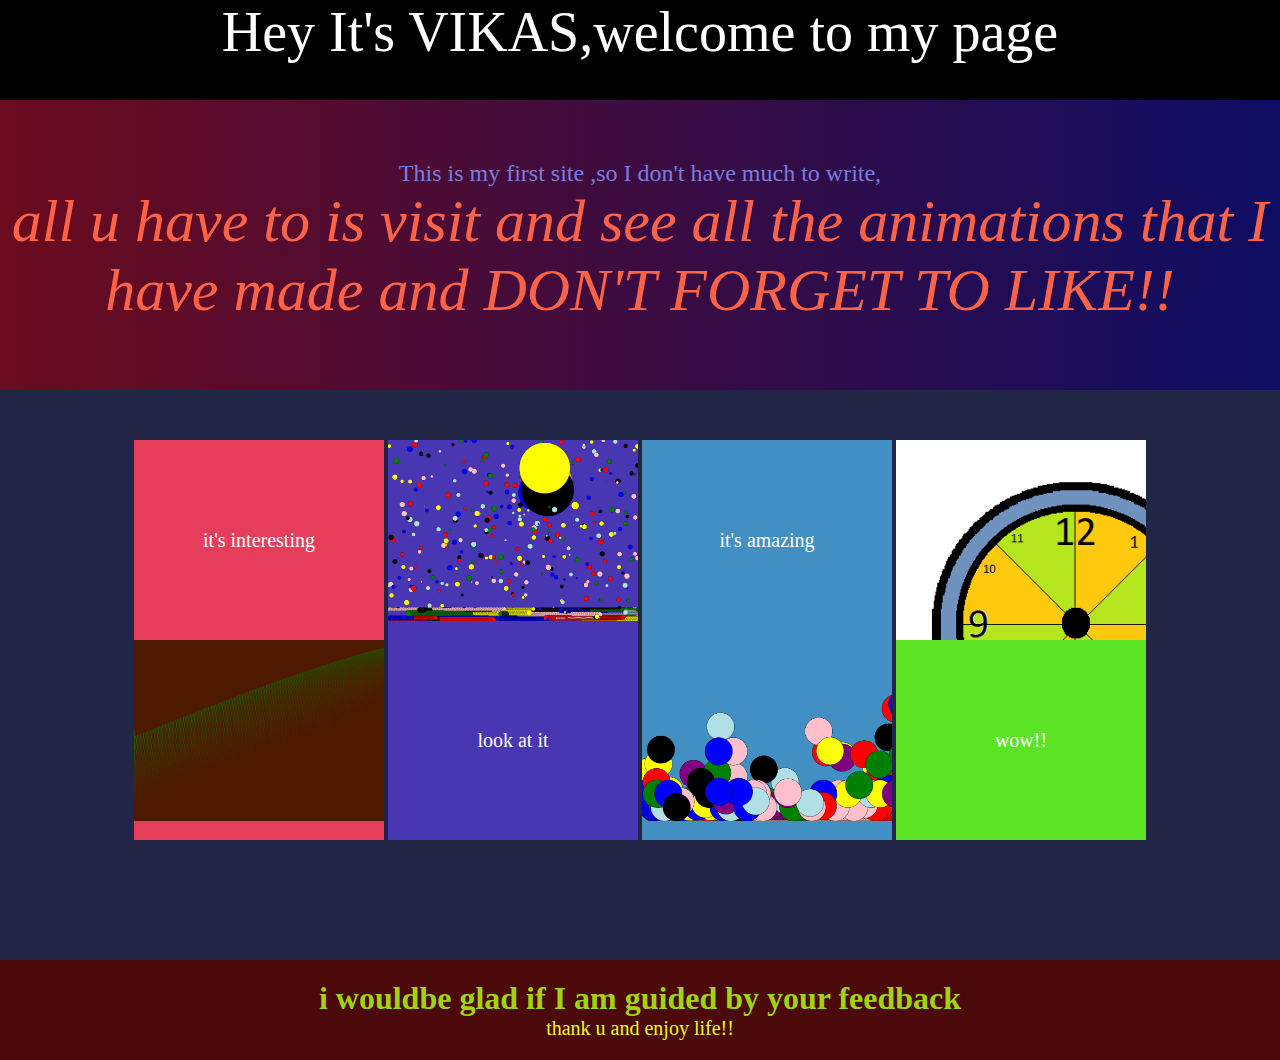
<file: index.html>
<html>
    <head>
        <title>MOGEMBO KHUSH HUA!!!</title>
        <link rel="stylesheet"  type="text/css" href="mogembo.css">
 
     </head>
    <body>
        <div id="header">Hey It's VIKAS,welcome to my page</div>
        <div id="middle1">
            <p>This is my first site ,so I don't have much to write,<br><i>all u have to is visit and see all the animations that I have made  and DON'T FORGET TO LIKE!!</i> </p>
        </div>
        <div id="container">
            <div class="main" style="background-color: rgb(230, 62, 90)">
                <div class="image"> 
                        <img src="PHOTOS/image-sine.png" alt="aaa">  
                </div>
                <div class="content" >
                    <p>it's interesting</p><br>
                    <a href="LINKS/animations_sine_waves.html" target="_blank">have a look</a>
                </div>
            </div>

            <div class="main" style="background-color: rgb(72, 54, 179)">
                    <div class="image"> 
                            <img src="PHOTOS/image-bubbles.png" alt="aaa">   
                    </div>
                    <div class="content">
                        <p>look at it</p><br>
                        <a href="LINKS/animations_balls.html" target="_blank">have a look</a>
                    </div>


                </div> <div class="main" style="background-color: rgb(65, 143, 195)">
                        <div class="image"> 
                                <img src="PHOTOS/image-balls.png" alt="aaa">  
                        </div>
                        <div class="content">
                            <p>it's amazing</p><br>
                            <a href="LINKS/animations_gravity.html" target="_blank">have a look</a>
                        </div>


                    </div> <div class="main" style="background-color: rgb(91, 228, 37)">
                            <div class="image"> 
                                    <img src="PHOTOS/clock.png" alt="aaa">  
                            </div>
                            <div class="content">
                                <p>wow!!</p><br>
                                <a href="LINKS/analog_clock.html" target="_blank">have a look</a>
                            </div>
                        </div>
            
        </div>
        <div id="footer">
            <h1>i wouldbe glad if I am guided by your feedback</h1>
            <p>thank u and enjoy life!!</p>
        </div>
    </body>
</html>
</file>
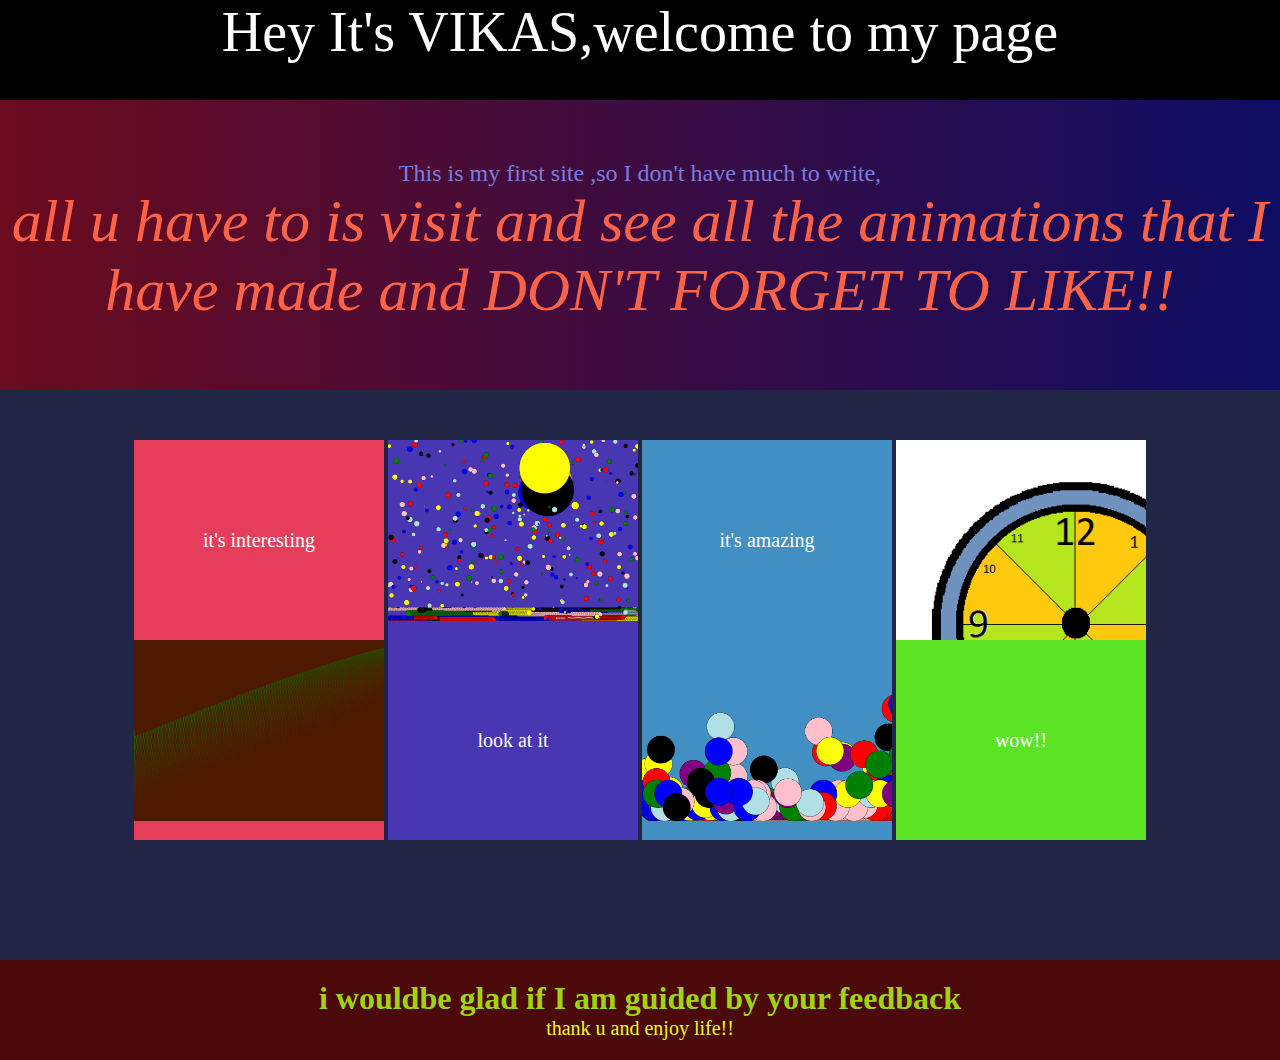
<file: index.html.html>
<html>
    <head>
        <title>MOGEMBO KHUSH HUA!!!</title>
        <link rel="stylesheet"  type="text/css" href="mogembo.css">

     </head>
    <body>
        <div id="header">Hey It's VIKAS,welcome to my page</div>
        <div id="middle1">
            <p>This is my first site ,so I don't have much to write,<br><i>all u have to is visit and see all the animations that I have made  and DON'T FORGET TO LIKE!!</i> </p>
        </div>
        <div id="container">
            <div class="main" style="background-color: rgb(230, 62, 90)">
                <div class="image"> 
                        <img src="PHOTOS/image-sine.png" alt="aaa">  
                </div>
                <div class="content" >
                    <p>it's interesting</p><br>
                    <a href="LINKS/animations_sine_waves.html" target="_blank">have a look</a>
                </div>
            </div>

            <div class="main" style="background-color: rgb(72, 54, 179)">
                    <div class="image"> 
                            <img src="PHOTOS/image-bubbles.png" alt="aaa">   
                    </div>
                    <div class="content">
                        <p>look at it</p><br>
                        <a href="LINKS/animations_balls.html" target="_blank">have a look</a>
                    </div>


                </div> <div class="main" style="background-color: rgb(65, 143, 195)">
                        <div class="image"> 
                                <img src="PHOTOS/image-balls.png" alt="aaa">  
                        </div>
                        <div class="content">
                            <p>it's amazing</p><br>
                            <a href="LINKS/animations_gravity.html" target="_blank">have a look</a>
                        </div>


                    </div> <div class="main" style="background-color: rgb(91, 228, 37)">
                            <div class="image"> 
                                    <img src="PHOTOS/clock.png" alt="aaa">  
                            </div>
                            <div class="content">
                                <p>wow!!</p><br>
                                <a href="LINKS/analog_clock.html" target="_blank">have a look</a>
                            </div>
                        </div>
            
        </div>
        <div id="footer">
            <h1>i wouldbe glad if I am guided by your feedback</h1>
            <p>thank u and enjoy life!!</p>
        </div>
    </body>
</html>
</file>
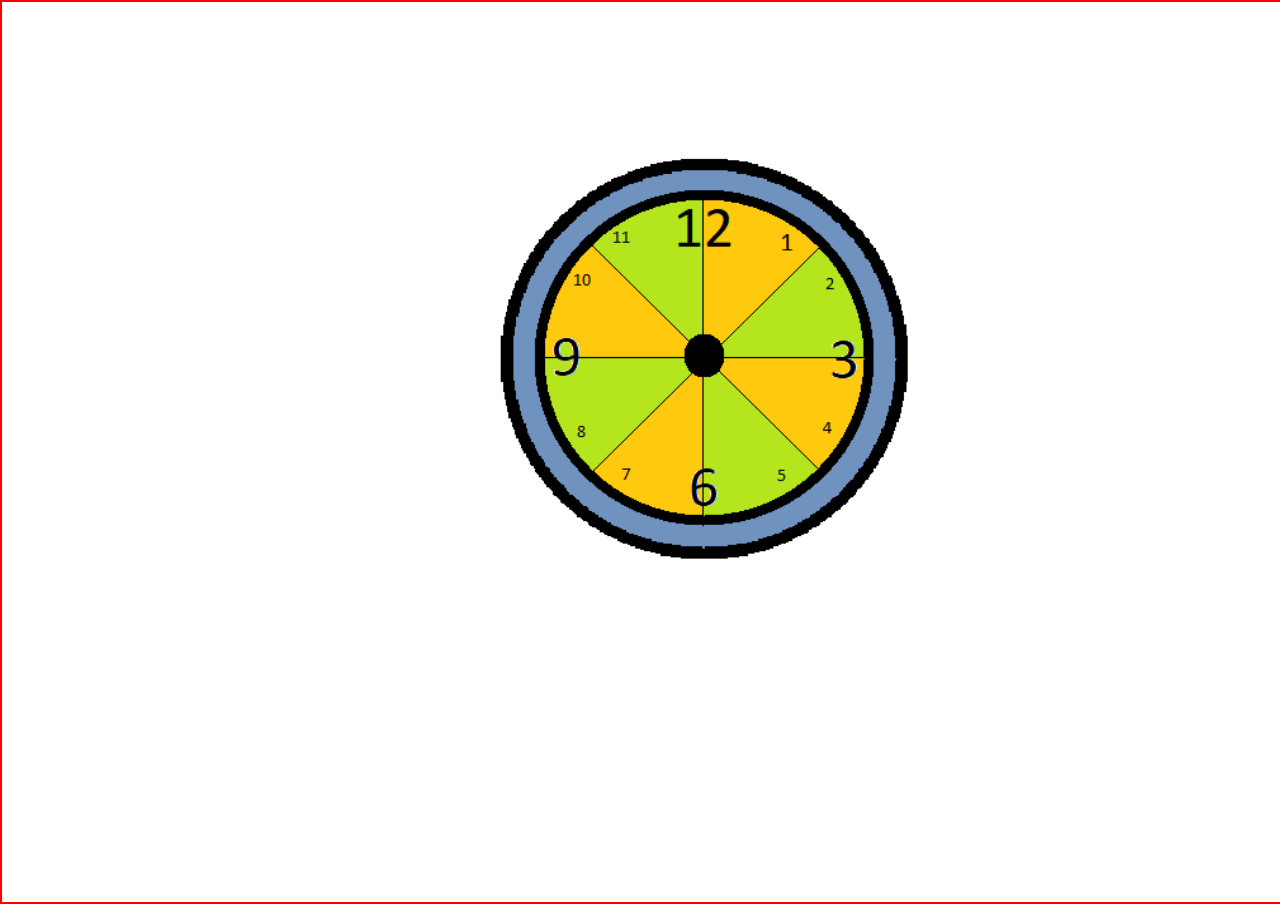
<file: LINKS/analog_clock.html>
<!DOCTYPE html>
<html>
<head>
	<title>analog_clock</title>
    <style type="text/css">
    *{
        margin: 0px;
        padding: 0px;
    }
    canvas{
        background-color: transparent;
    }
    body{
         background-image: url("PHOTOS/clock.png");
        background-repeat: no-repeat;
        background-size: 530px 500px;
        background-position: 450px 100px;
     }
    
   
  

 	</style>

 
</head>
<body>
    <canvas id="mycanvas"   style="border: 2px solid red"></canvas>
 	 
<script type="text/javascript" src="JS/analog_clock.js"></script>
</body>
</html>
</file>
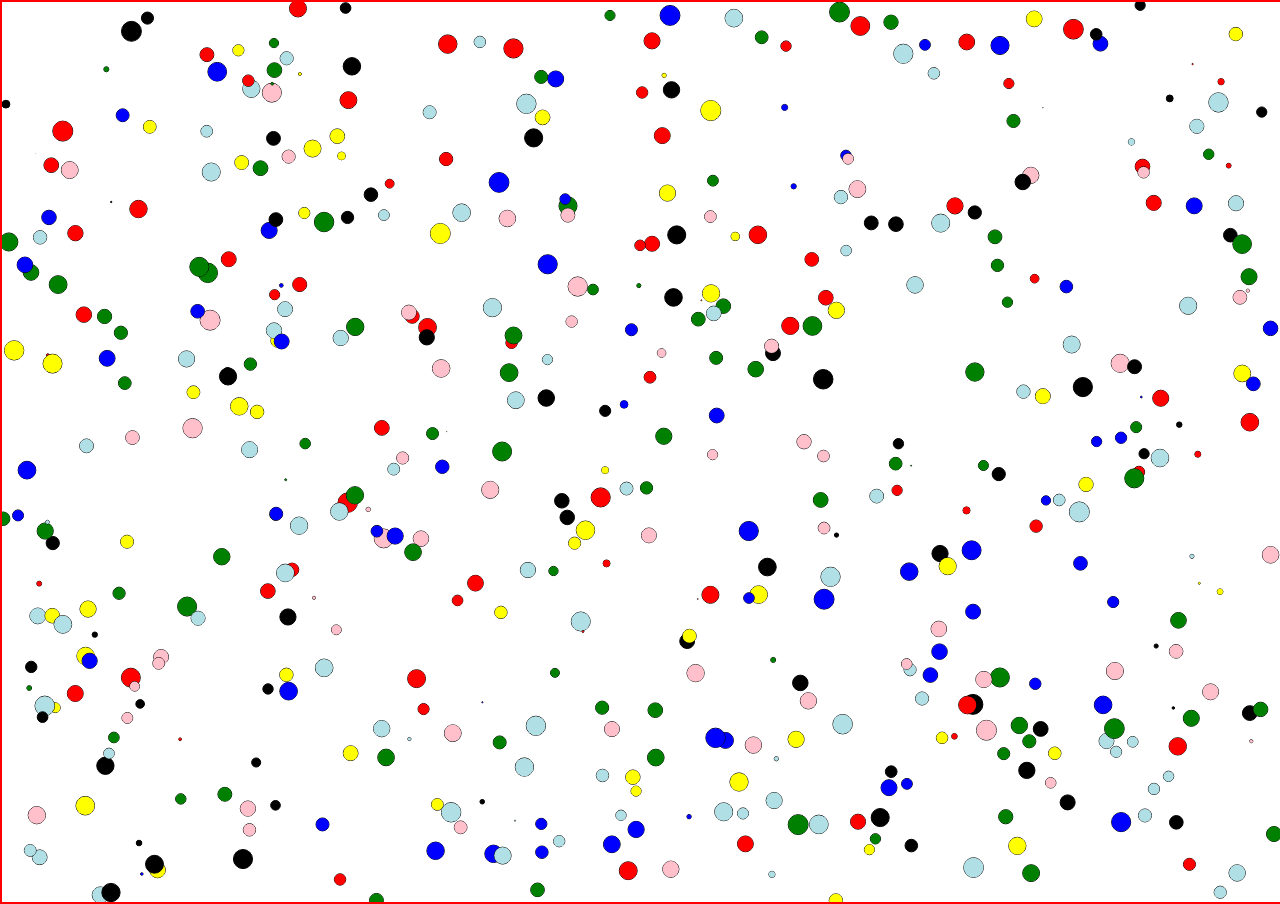
<file: LINKS/animations_balls.html>
<!DOCTYPE html>
<html>
<head>
	<title>animations</title>
    <style type="text/css">
    *{
        margin: 0px;
        padding: 0px;
    }
  #mycanvas{
      position: absolute;
   }

  .vikas{
      height:500px;
      width:500px;
      background-color: blue;
      position: absolute;
      top:50%;
      left:50%;
      transform: translate(-50%,-50%);


  }
  

 	</style>

 
</head>
<body>
    <canvas id="mycanvas"   style="border: 2px solid red"></canvas>
 	 
<script type="text/javascript" src="JS/animations_balls.js"></script>
</body>
</html>
</file>
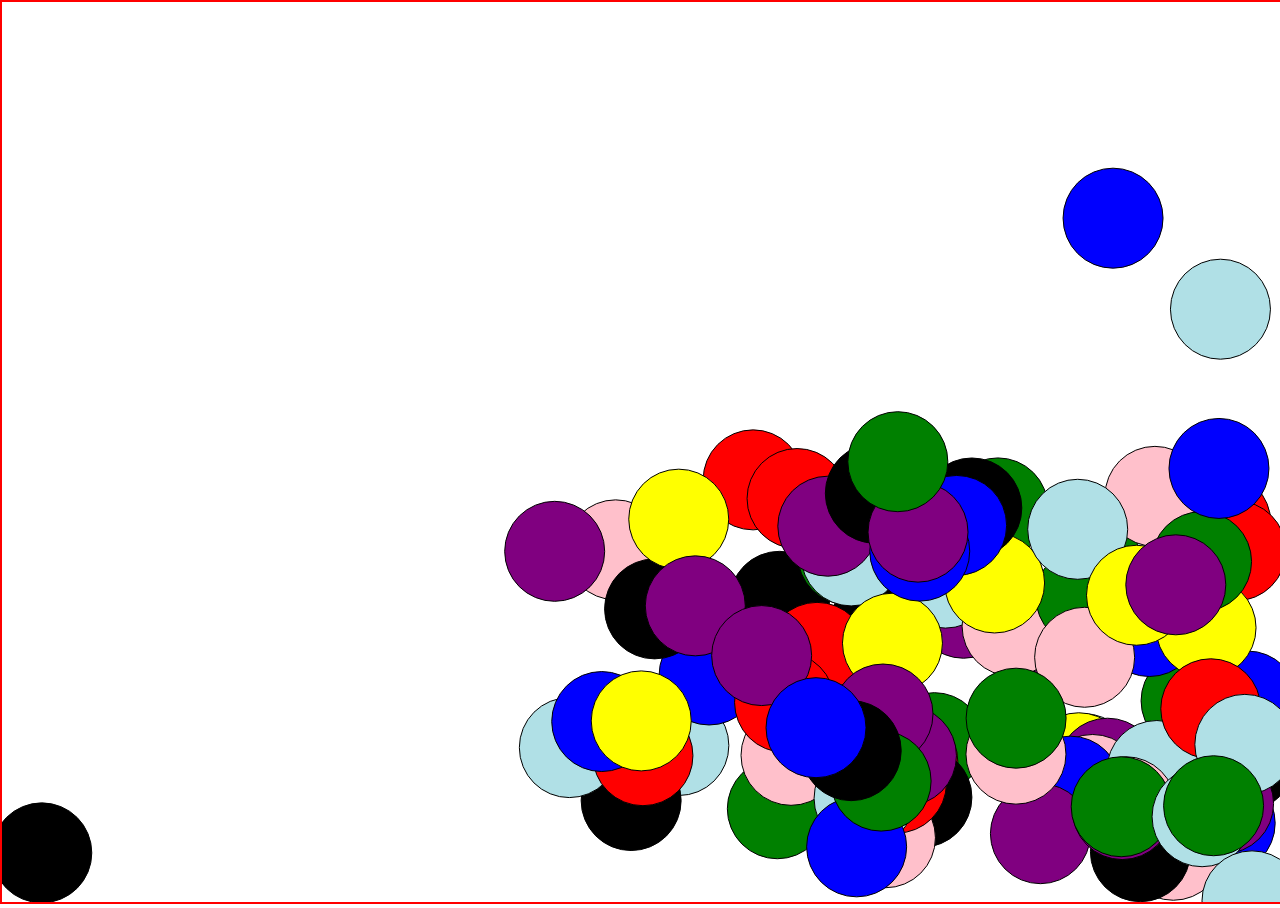
<file: LINKS/animations_gravity.html>
<!DOCTYPE html>
<html>
<head>
	<title>animations_gravity</title>
    <style type="text/css">
    *{
        margin: 0px;
        padding: 0px;
    }
    
   
  

 	</style>

 
</head>
<body>
    <canvas id="mycanvas"   style="border: 2px solid red"></canvas>
 	 
<script type="text/javascript" src="JS/animations_gravity.js"></script>
</body>
</html>
</file>
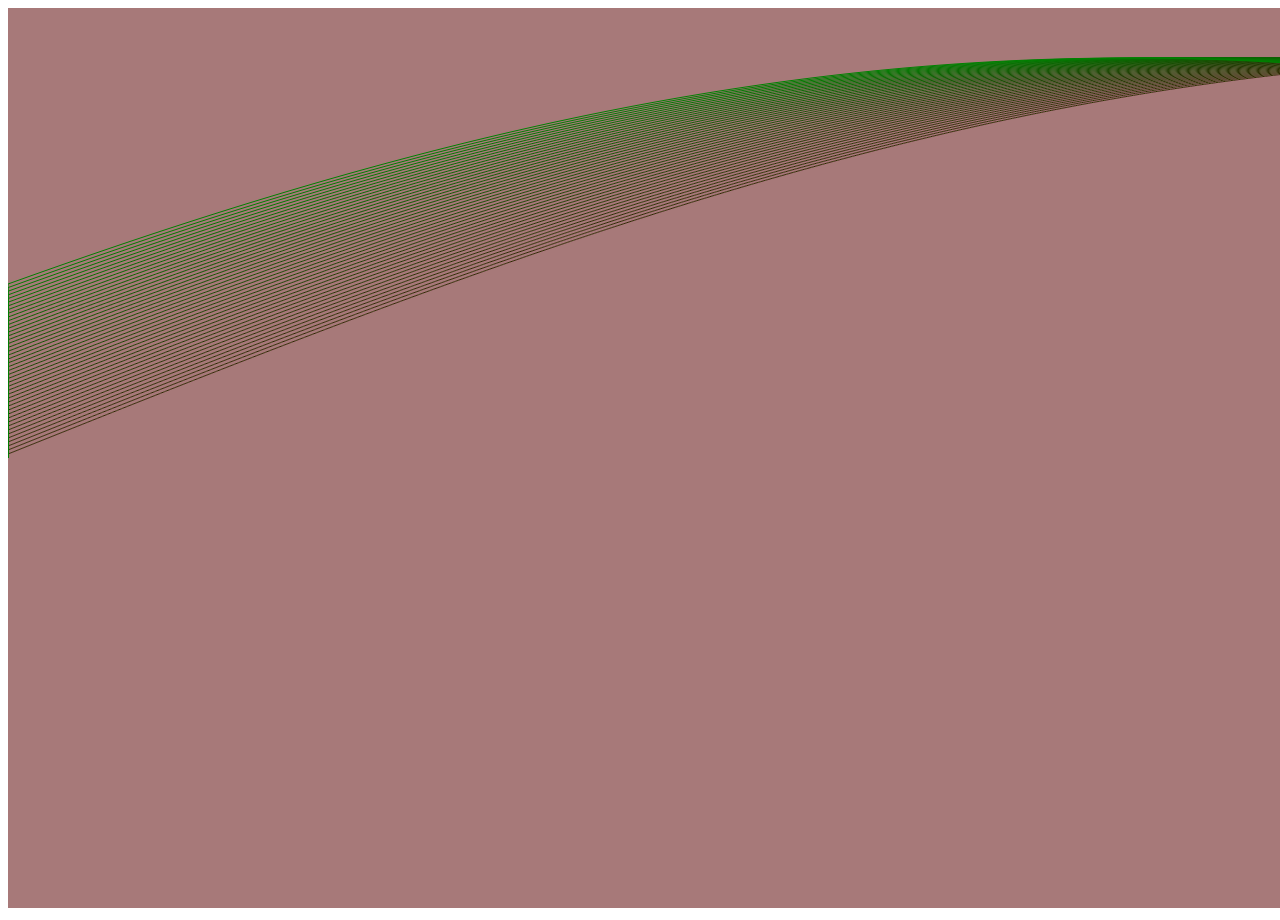
<file: LINKS/animations_sine_waves.html>
<!DOCTYPE html>
 <html>
 <head>
 	<title>animations_sine_waves</title>
 	<style type="text.css">
	 canvas{

		border:red 3px solid;
	 }
	 </style>

 </head>
 <body>

	<canvas ></canvas>

 
 
  <script type="text/javascript">
 
 var canvas=document.querySelector("canvas");
 canvas.height=innerHeight;
 canvas.width=innerWidth; 
 var c=canvas.getContext("2d");
 ////////////////////////////////////////////////////////////



 	var x=0;

  		
	

  
	 
   function  animate(){

	


	 requestAnimationFrame(animate);
	 c.fillStyle="rgba(100,0,0,.02)"; 
	 c.fillRect(0,0,innerWidth,innerHeight);

 	 x++;
		c.beginPath();
	 c.moveTo(0,innerHeight/2);
	for(var i=0;i<innerWidth;i++){
		c.lineTo(i,innerHeight/2-400*Math.sin(i*.001+x/100));
	} 

	 c.strokeStyle="green";
	 c.stroke();
	  }


	  animate();



 </script>
 </body>
 </html>
</file>
<file: mogembo.css>
*{
            margin:0px;
            padding: 0px;
 
        }
        body{
            background: #212546;font-family: fantasy;
        }

    #header{ 
        height: 100px;
        background-color: black;
        color: white; 
        text-align: center;
        font-size: 350%;
        font-family: fantasy;        position: relative;
    }
    #middle1{ 
        height: 230px;
        background:linear-gradient(to right,#6b0b1e, #0d0d63);
        color: #7b7dde;   text-align: center;    position: relative;padding-top: 60px;      
              font-size: 150%;  
    }
     
    #middle1 i{
        font-size: 35px;
        color:tomato;      font-size: 250%;

    }
    #footer{
        height: 80px;
        background-color: rgb(75, 9, 9);
        text-align: center;padding-top: 20px;
        
    }
    #footer p { font-size: 20px;color:rgb(236, 250, 38);}
    h1{
            color: #a0d410
    }

    
      #container{
        width: 100%;  text-align: center;margin-top:50px;
        margin-bottom:100px;
         height: 420px;
         position: relative;
           left:50%;
           transform: translateX(-50%);
     }
    #container .main{
        position: relative;
        display: inline-block;
         width: 250px;
        height: 400px;
        margin: 0px;
    transform: scale(1);transition: .5s;
}
    #container .main .image{
        position: absolute;
        height:50%;
        overflow: hidden;
    }
    #container .main .content{
        text-align: center;
        position: absolute;
        height:50%;
        width: 100%;
        overflow: hidden;       

     }
     
     
    #container .main .image img{
        width: 150%;
    }
    #container .main:nth-child(odd) .image{
        bottom: 0px;
    }
    #container .main:nth-child(even) .content{
        bottom: 0px;
    }

    #container .main .content p{
         position: absolute;width: 100%;top:50%;left:50%;transform: translate(-50%,-50%);
         box-sizing: border-box;font-size: 20px;color:white;font-family: fantasy;
    }
    #container .main .content a{
            position: absolute;;top:150px;left:50%;transform: translate(-50%,-50%);font-size: 15px;border-radius: 50%;
            color:white;border:5px white solid;padding: 10px;text-decoration: wavy;font-family: fantasy;letter-spacing: 1;
              visibility: hidden; transform: scale(0);   transition: .5s; }

    #container .main .content a:hover{
        background-color:white;color:black;; 
    }
    #container .main:hover .content a{visibility: visible;transform: scale(1); }
    #container .main:hover{
            transform: scale(1.2);z-index: 1;box-shadow:10px 10px 10px black;
    }
</file>
